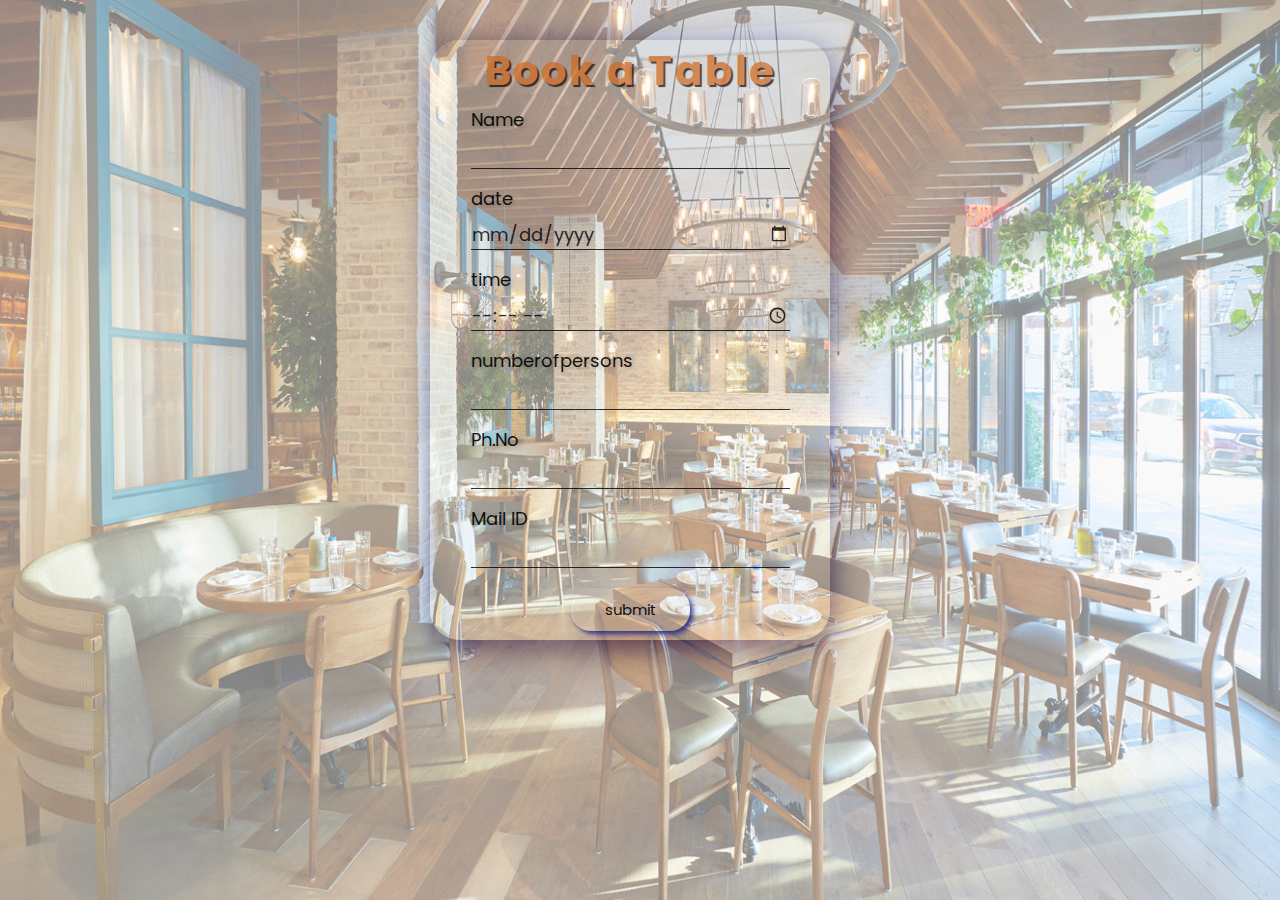
<file: book.html>
<!DOCTYPE html>
<html lang="en">
<head>
    <meta charset="UTF-8">
    <meta name="viewport" content="width=device-width, initial-scale=1.0">
    <link rel="stylesheet" href="book.css">
    <title>Document</title>
</head>
<body>

    <img src="./reservation background img.jpg" class="book">

    <form action="gv.php" method="post">

        <h1>Book a Table</h1>
        <label for="">Name</label for=""> 
            <input type="text"  name="name"> 
        <label for="">date</label for=""> 
            <input type="date" name="date"> 
        <label for="">time</label for=""> 
            <input type="time" name="time"> 
        <label for="">numberofpersons </label for=""> 
            <input type="number" name="numberofpersons">
        <label for="">Ph.No</label for=""> 
            <input type="int" name="phno">
        <label for="">Mail ID</label for=""> 
            <input type="text" name="email">
    
    
        <button type="submit" value="submit">submit</button>
    </form>
    
    
</body>
</html>
</file>
<file: book.css>
@import url('https://fonts.googleapis.com/css2?family=Poppins&display=swap');

*
{
    margin: 0;
    padding: 0;
    box-sizing: border-box;
    font-family: 'Poppins', sans-serif;
    cursor: pointer;
}

body
{
    height: 100vh;
    width: 100%;
    display: flex;

}

form
{
    margin-top: 40px;
    width: 400px;
    height: 600px;
    display: flex;
    margin-left: -850px;
    flex-direction: column;
    background: rgba(255, 255, 255, 0.06);
    box-shadow: 0 8px 32px 0 rgba(31, 38, 135, 37);
    border-radius: 30px;
    border-left: 1px solid rgba(255, 255, 255, .3);
    border-top: 1px solid rgba(255, 255, 255, .3);
}

h1
{
    font-size: 40px;
    text-align: center;
    color: chocolate;
    text-shadow: 2px 2px 1px black;
    letter-spacing: 3px;
    margin-bottom: 5px;
    opacity: .7;
}

label
{
    font-size: 18px;
    color: black;
    margin-left: 10%;
    opacity: .9;
    text-shadow: 2px 2px 4px rgba(0,0,0,.2);
}

input
{
    width: 80%;
    margin: 2% auto;
    margin-bottom: 4%;
    border: none;
    outline: none;
    background: transparent;
    color: black;
    border-bottom: 1px solid black;
    opacity: .8;
    font-size: 18px;
}

button
{
    width: 30%;
    margin: 1% auto;
    color: black;
    font-size: 15px;
    opacity: .9;
    background-color: rgba(255, 255, 255, 0.06);
    padding: 10px ;
    border: none;
    outline: none;
    border-radius: 20px;
    text-shadow: 2px 2px 4px rgba(255, 255, 255, 0.2);
    box-shadow: 3px 3px 5px rgba(31, 38, 135, 37);
    border-left: 1px solid rgba(255, 255, 255, .3);
}

a
{
    font-size: 12px;
    text-align: center;
    color: white;
    opacity: .7;
}

.book
{
    opacity: .5;
    width: 100%;
}
</file>
